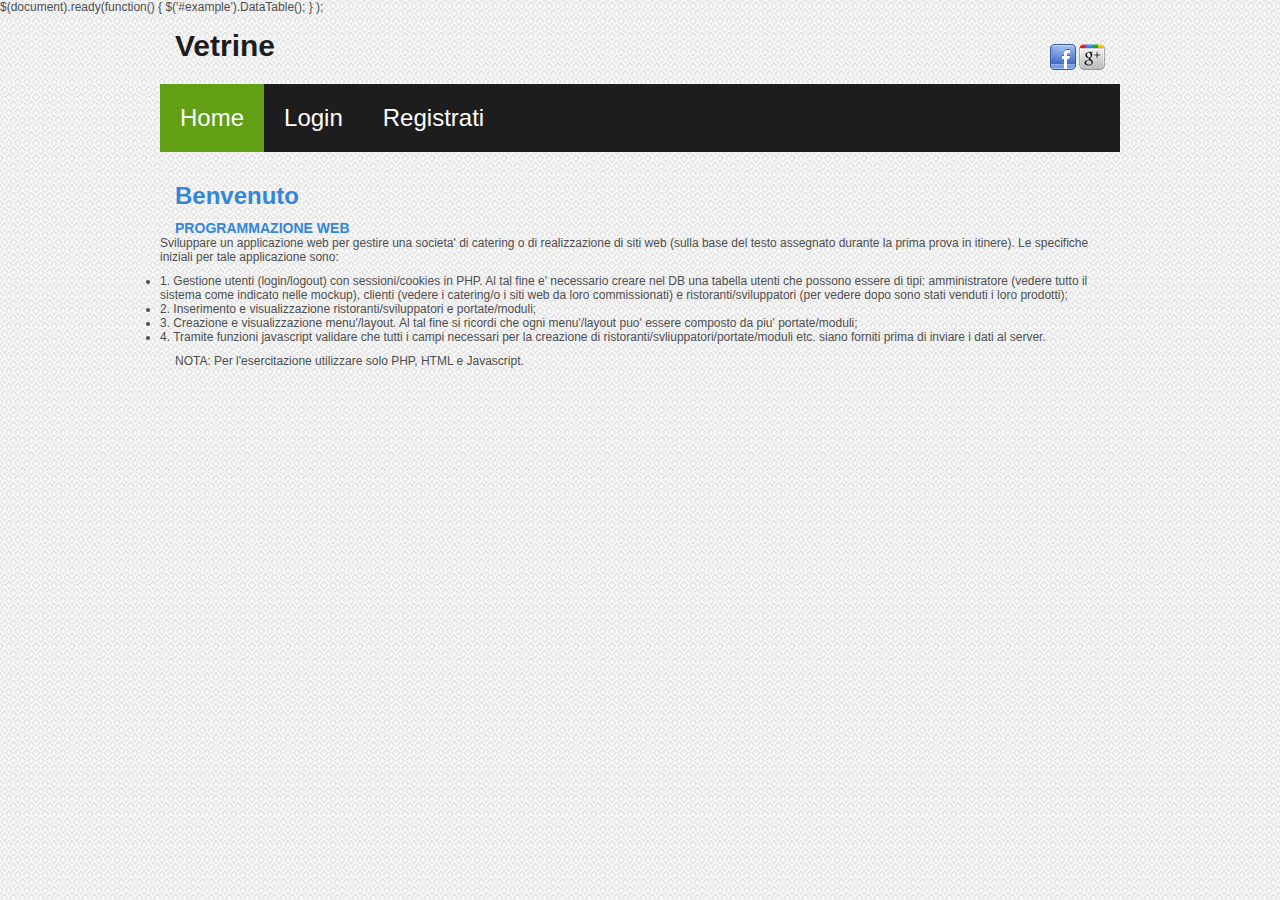
<file: index.html>
<!DOCTYPE HTML>
<html>
<head>
<meta charset="utf-8">
<meta name="viewport" content="width=device-width, initial-scale=1.0">
<title>WebSites</title>
<link href="css/styles.css" rel="stylesheet" type="text/css">
</head>
$(document).ready(function() {
    $('#example').DataTable();
} );
<body>

  <header class="container">
  	<div class="headerTop">
        <h1> Vetrine</h1>
        <ul class="socialIcons">
            <li><a href=""><img src="images/facebookIcon.png" alt="" width="26" height="26"></a></li>
            <li><a href=""><img src="images/googleIcon.png" alt="" width="26" height="26"></a></li>
        </ul>
    </div>
    
    <nav>
        <ul id="navlist">
            <li id="active"><a href="index.html">Home</a></li>
            <li><a href="login.html">Login</a></li>
            <li><a href="register.html">Registrati</a></li>
        </ul>
    </nav>
  </header>
  
 <section class="container">
  
      <div>
        <h1>Benvenuto</h1>
        <p>
        	<h3>PROGRAMMAZIONE WEB</h3>
			Sviluppare un applicazione web per gestire una societa' di catering o di realizzazione di siti web (sulla base del testo assegnato durante la prima prova in itinere). Le specifiche iniziali per tale applicazione sono:
        </p>
        <ul>
        	<li>1. Gestione utenti (login/logout) con sessioni/cookies in PHP. Al tal fine e' necessario creare nel DB una tabella utenti che possono essere di tipi: amministratore (vedere tutto il sistema come indicato nelle mockup), clienti (vedere
				i catering/o i siti web da loro commissionati) e ristoranti/sviluppatori (per
				vedere dopo sono stati venduti i loro prodotti);</li>
            <li>2. Inserimento e visualizzazione ristoranti/sviluppatori e portate/moduli;</li>
            <li>3. Creazione e visualizzazione menu'/layout. Al tal fine si ricordi che ogni
				menu'/layout puo' essere composto da piu' portate/moduli;</li>
			<li>4. Tramite funzioni javascript validare che tutti i campi necessari per la creazione
				di ristoranti/svliuppatori/portate/moduli etc. siano forniti prima di inviare
				i dati al server.</li>
        </ul>
		<p>
				NOTA: Per l'esercitazione utilizzare solo PHP, HTML e Javascript.
		</p>
       
      </div>
  
  
</body>
</html>
</file>
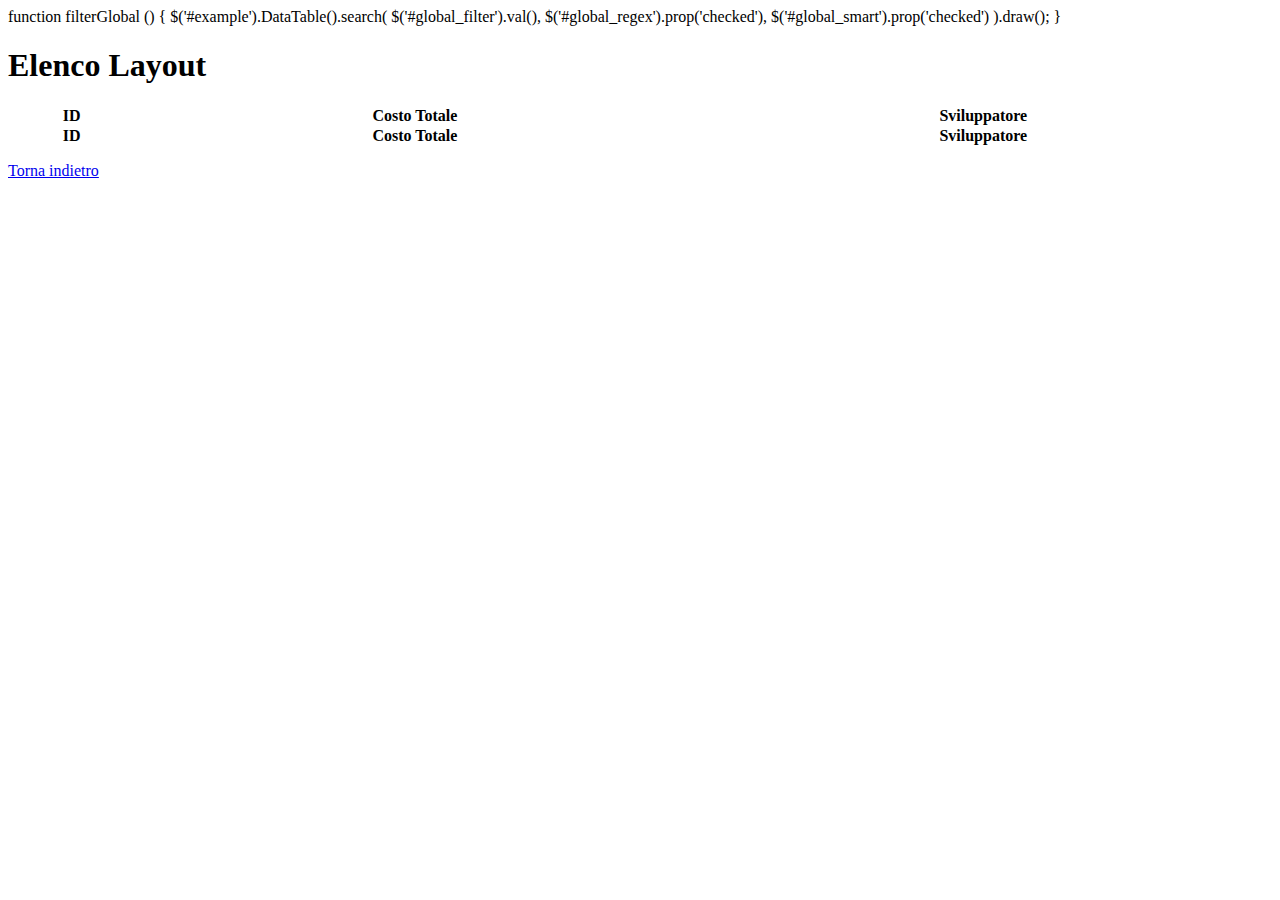
<file: datatableLayout.html>
<html>
<head>
	<link rel="stylesheet" type="text/css" href="https://cdn.datatables.net/1.10.15/css/jquery.dataTables.min.css">
	<script type="text/javascript" language="javascript" src="//code.jquery.com/jquery-1.12.4.js">
	</script>
	<script type="text/javascript" language="javascript" src="https://cdn.datatables.net/1.10.15/js/jquery.dataTables.min.js">
	</script>
</head>
function filterGlobal () {
    $('#example').DataTable().search(
        $('#global_filter').val(),
        $('#global_regex').prop('checked'),
        $('#global_smart').prop('checked')
    ).draw();
}
<h1>Elenco Layout</h1>
<table id="layout" class="display" cellspacing="0" width="100%">
        <thead>
            <tr>
                <th>ID</th>
                <th>Costo Totale</th>
				<th>Sviluppatore</th>
            </tr>
        </thead>
        <tfoot>
            <tr>
                <th>ID</th>
                <th>Costo Totale</th>
				<th>Sviluppatore</th>
            </tr>
        </tfoot>
    </table>
	</html>
<script>
$(document).ready( function() {
  $('#layout').dataTable( {
    "sAjaxSource": "datatableLayout.php",
	"bFilter": false,
        "dom": "Bfrtip",
        "responsive": true,
        "bDestroy": true,         
        "aoColumns": [
             
            { "mData": "ID" },
            { "mData": "COSTO_TOTALE"}, 
            { "mData": "SVILUPPATORE"},
            
        ],
        
    });
} )
</script>
<p>
<a href='home_admin.php'>Torna indietro</a>
</p>
</file>
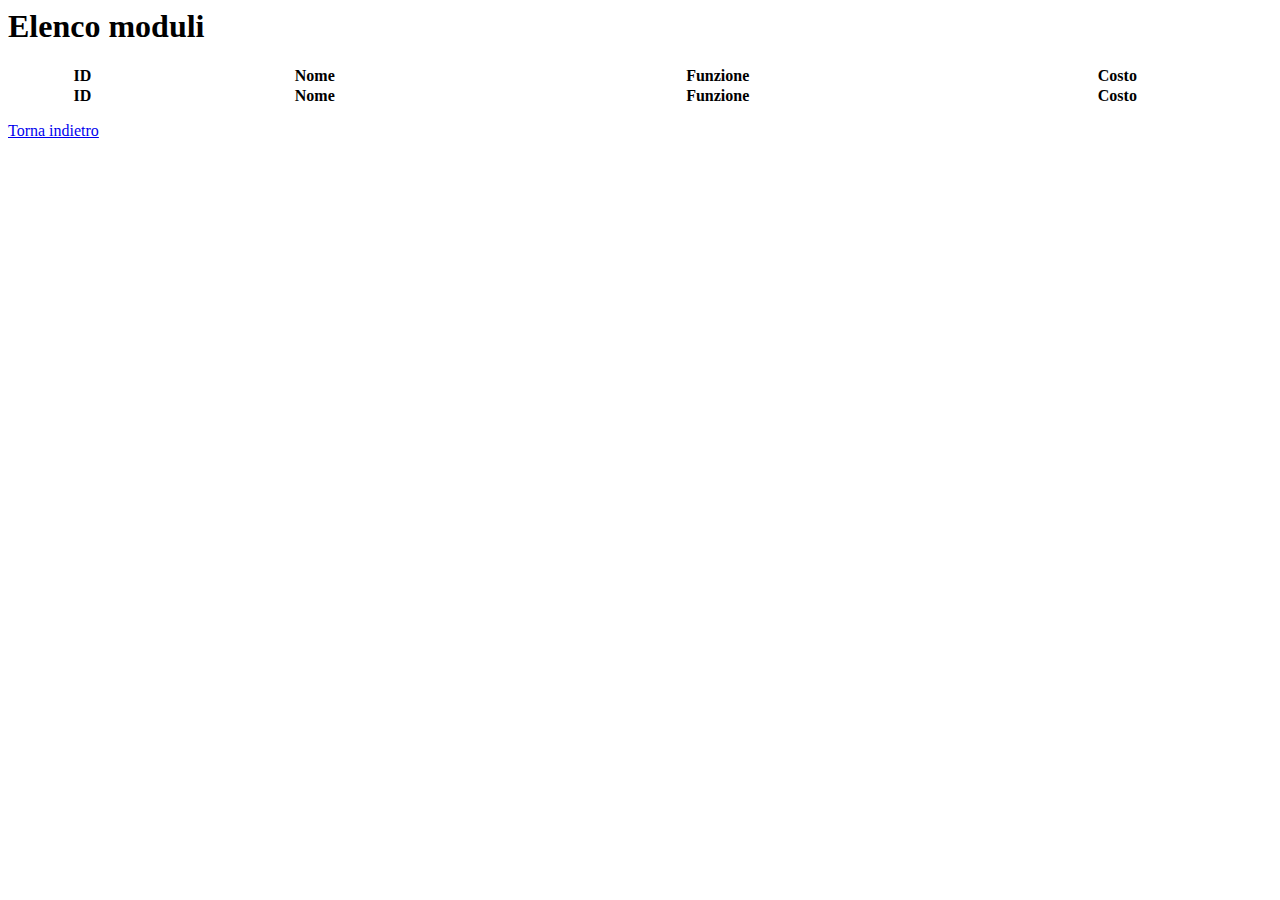
<file: datatableModulo.html>
<html>
<head>
	<link rel="stylesheet" type="text/css" href="https://cdn.datatables.net/1.10.15/css/jquery.dataTables.min.css">
	<script type="text/javascript" language="javascript" src="//code.jquery.com/jquery-1.12.4.js">
	</script>
	<script type="text/javascript" language="javascript" src="https://cdn.datatables.net/1.10.15/js/jquery.dataTables.min.js">
	</script>
</head>
<h1>Elenco moduli</h1>
<table id="modulo" class="display" cellspacing="0" width="100%">
        <thead>
            <tr>
                <th>ID</th>
                <th>Nome</th>
				<th>Funzione</th>
				<th>Costo</th>
            </tr>
        </thead>
        <tfoot>
            <tr>
                <th>ID</th>
                <th>Nome</th>
				<th>Funzione</th>
				<th>Costo</th>
            </tr>
        </tfoot>
    </table>
	</html>
<script>
$(document).ready( function() {
  $('#modulo').dataTable( {
    "sAjaxSource": "datatableModuli.php",
	"bFilter": false,
        "dom": "Bfrtip",
        "responsive": true,
        "bDestroy": true,         
        "aoColumns": [
             
            { "mData": "ID" },
            { "mData": "NOME"},
			{ "mData": "FUNZIONE"},
			{ "mData": "COSTO"},
            
        ],
        
    });
} )
</script>
<p>
<a href='home_admin.php'>Torna indietro</a>
</p>
</file>
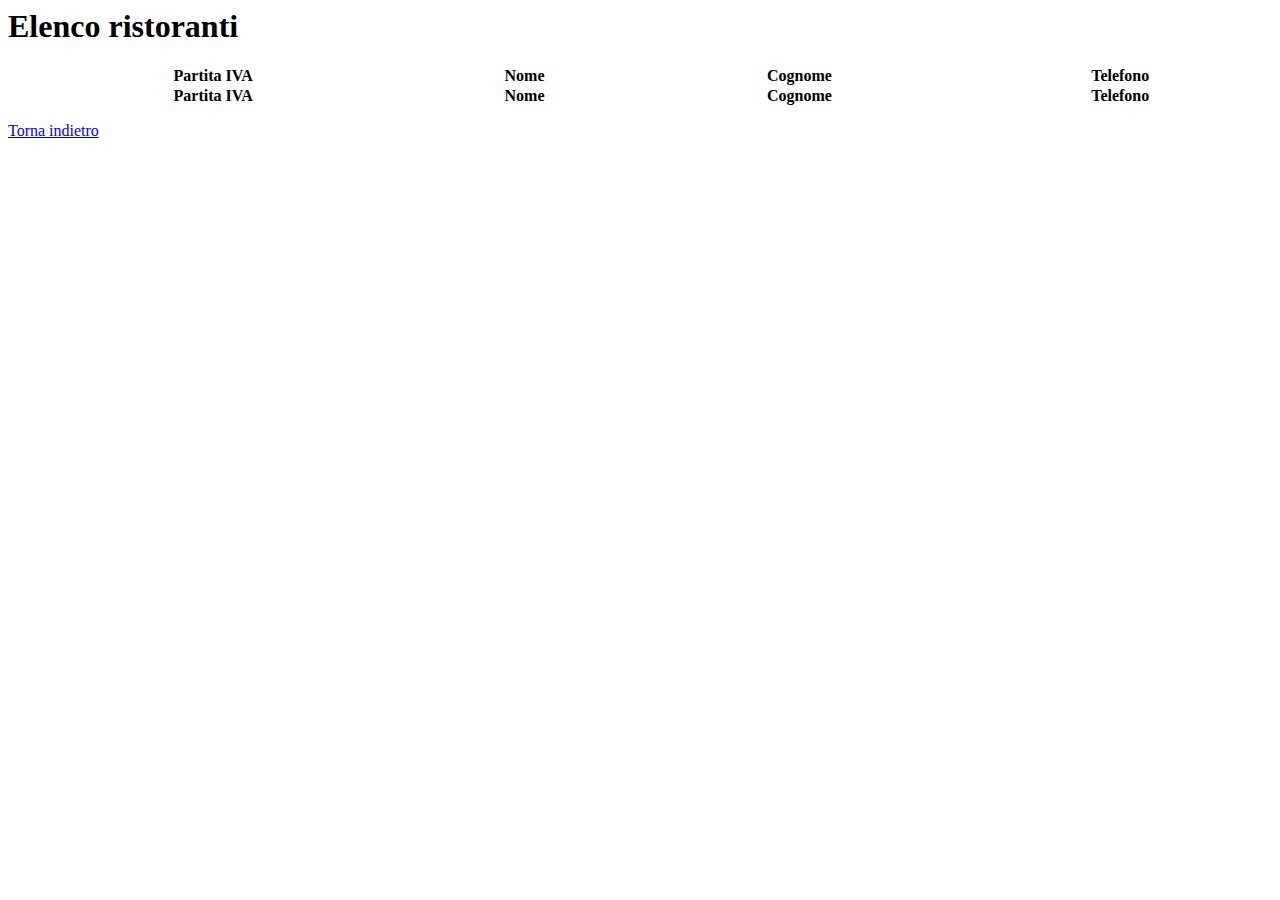
<file: datatableSviluppatore.html>
<html>
<head>
	<link rel="stylesheet" type="text/css" href="https://cdn.datatables.net/1.10.15/css/jquery.dataTables.min.css">
	<script type="text/javascript" language="javascript" src="//code.jquery.com/jquery-1.12.4.js">
	</script>
	<script type="text/javascript" language="javascript" src="https://cdn.datatables.net/1.10.15/js/jquery.dataTables.min.js">
	</script>
</head>
<h1>Elenco ristoranti</h1>
<table id="sviluppatore" class="display" cellspacing="0" width="100%">
        <thead>
            <tr>
                <th>Partita IVA</th>
                <th>Nome</th>
				<th>Cognome</th>
				<th>Telefono</th>
            </tr>
        </thead>
        <tfoot>
            <tr>
                <th>Partita IVA</th>
				<th>Nome</th>
                <th>Cognome</th>
				<th>Telefono</th>
            </tr>
        </tfoot>
    </table>
	</html>
<script>
$(document).ready( function() {
  $('#sviluppatore').dataTable( {
    "sAjaxSource": "datatableSviluppatore.php",
	"bFilter": false,
        "dom": "Bfrtip",
        "responsive": true,
        "bDestroy": true,         
        "aoColumns": [            
            { "mData": "PIVA" },
            { "mData": "NOME" },
			{ "mData": "COGNOME" },
			{ "mData": "TELEFONO"},
            
        ],
        
    });
} )
</script>
<p>
<a href='home_admin.php'>Torna indietro</a>
</p>
</file>
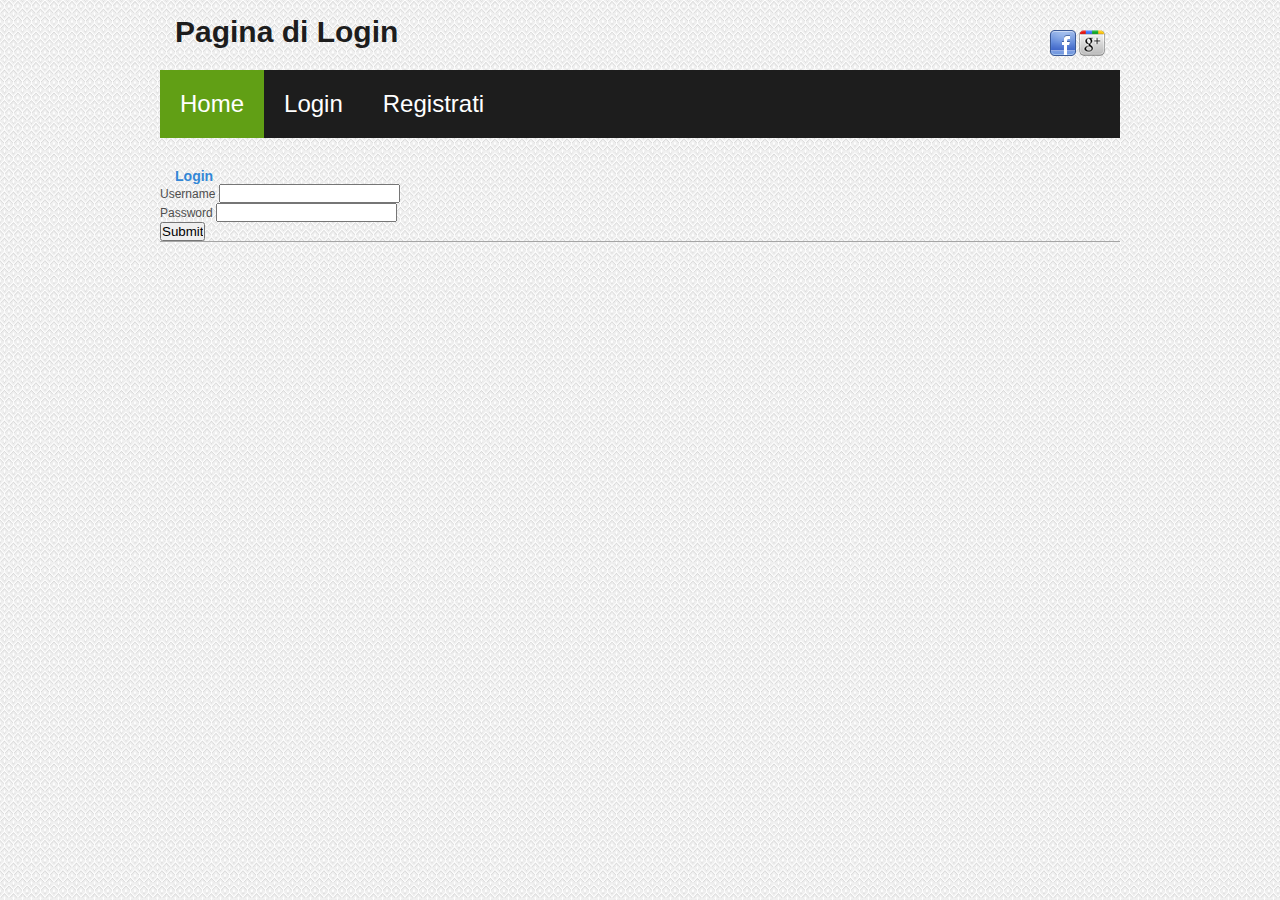
<file: login.html>
<!DOCTYPE HTML>
<html>
<head>
<meta charset="utf-8">
<meta name="viewport" content="width=device-width, initial-scale=1.0">
<title>Pagina di Login</title>
<link href="css/styles.css" rel="stylesheet" type="text/css">
</head>

<body>

  <header class="container">
  	<div class="headerTop">
        <h1>Pagina di Login</h1>
        <ul class="socialIcons">
            <li><a href=""><img src="images/facebookIcon.png" alt="" width="26" height="26"></a></li>
            <li><a href=""><img src="images/googleIcon.png" alt="" width="26" height="26"></a></li>
        </ul>
    </div>
    
    <nav>
        <ul id="navlist">
            <li id="active"><a href="index.html">Home</a></li>
            <li><a href="login.html">Login</a></li>
            <li><a href="register.html">Registrati</a></li>
        </ul>
    </nav>
  </header>

<script type='text/javascript'>
function checkForm()
{
	// Controlla che username e password non siano vuoti
	if(document.login_form.username.value == '' ||
	   document.login_form.password.value == '')
	{
		alert('Inserire username e password');
		return false;
	}
	// Se arriviamo qui, tutto ok
	return true;
}
</script>
<body>
<section class="container">
<h3>Login</h3>
<form name='login_form' action='login.php' method='post' onsubmit='return checkForm()'>
Username <input type='text' name='username'><br>
Password <input type='password' name='password'><br>
<input type='submit'>
</form>
<footer class="container">
    
</body>
</html>
</file>
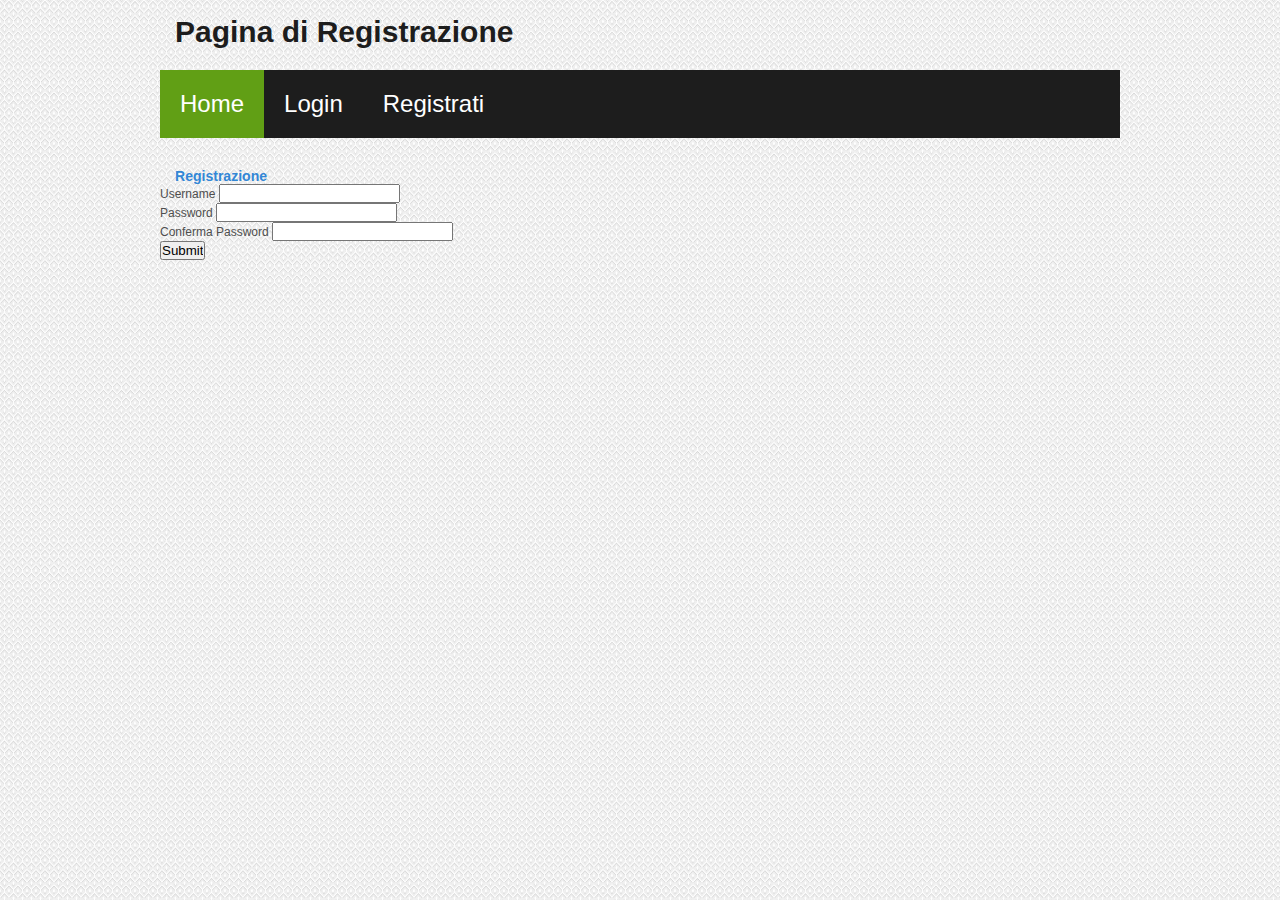
<file: register.html>
<!DOCTYPE HTML>
<html>
<head>
<meta charset="utf-8">
<meta name="viewport" content="width=device-width, initial-scale=1.0">
<title>Pagina di Registrazione</title>
<link href="css/styles.css" rel="stylesheet" type="text/css">
</head>

<body>

  <header class="container">
  	<div class="headerTop">
        <h1>Pagina di Registrazione</h1>
        
    </div>
    
    <nav>
        <ul id="navlist">
            <li id="active"><a href="index.html">Home</a></li>
            <li><a href="login.html">Login</a></li>
            <li><a href="register.html">Registrati</a></li>
        </ul>
    </nav>
  </header>

<script type='text/javascript'>
function checkForm()
{
	// Controlla che username e password non siano vuoti e che le password siano uguali
	if(document.register_form.username.value == '' || document.register_form.password.value == '' /*||
	   document.register_form.password.value != document.register_form.confirmpassword.value*/
	   )
	{
		alert('Errore nella compilazione del form');
		return false;
	}
	// Se arriviamo qui, tutto ok
	return true;
	
}
</script>
<body>
<section class="container">
<h3>Registrazione</h3>
<form name='register_form' action='register.php' method='post' onsubmit='return checkForm()'>
Username <input type='text' name='username'><br>
Password <input type='password' name='password'><br>
Conferma Password <input type='password' name='confirmpassword'><br>
<input type='submit'>
</form>

</body>
</html>
</file>
<file: css/styles.css>
* {
	margin:0;
	padding:0;
}
body {
	font-family:Arial, Helvetica, sans-serif;
	font-size:12px;	
	margin: 0;
	padding: 0;
	color: #4e4e4e;
	background: url(../images/siteBackground.png) repeat;
}
ul, ol, dl { 
	padding: 0;
	margin: 0;
}
h1, h2, h3, h4, h5, h6 {
	margin-top: 0;	
	padding-right: 15px;
	padding-left: 15px;
	color: #3387d6;
}
p, strong, .socialIcons {
	margin-top: 10px;	
	padding-right: 15px;
	padding-left: 15px;
	margin-bottom:10px;
}
a img {
	border: none;
}
a {
	color: #3387d6;
	text-decoration: underline; 
}
a:hover, a:active, a:focus { 
	color:#3387d6;
	text-decoration: none;
}
header {
}
.headerTop {
	height:54px;
	margin-top:15px;
}
header h1 {
	float:left;
	color:#1d1d1d;
	font-size:30px;
}
.headerPic img {
	float:left;
}
.socialIcons {
	float:right;
	padding-top:5px;
}
.socialIcons li {
	display:inline;
	list-style:none;
}
.contentPic {
	text-align:center;
}
.detailsLink {
	float:right;
	padding-right: 15px;
}
.sidebarTextBlock {
	padding-bottom:30px;
}
footer {
	padding: 10px 0;
	position: relative;
	clear: both;
	border-top:1px solid #a4a4a4;
	text-align:center;
}
.container {
	width: 960px;
	margin: 0 auto; 
}
.sidebar1 {
	float: left;
	width: 199px;
	padding: 10px 0;
	border-right:1px solid #a4a4a4;
}
.content {
	padding: 10px 0;
	width: 560px;
	float: left;
}
.sidebar2 {
	float: left;
	width: 199px;
	padding: 10px 0;
	border-left:1px solid #a4a4a4;
}
.content ul, .content ol { 
	padding: 0 15px 15px 40px; 
}
.clearfloat {
	clear:both;
	height:0;
	font-size: 1px;
	line-height: 0px;
}
/* ----- MAIN MENU ----- */
nav ul {
	padding-left: 0;
	margin:1px 0 30px 0;
	background-color: #1d1d1d;
	float: left;
	width: 100%;
	font-size:24px;
}
nav ul li { 
	display: inline; 
}
nav ul li a {
	padding: 20px 20px;
	background-color: #1d1d1d;
	color: #fff;
	text-decoration: none;
	float: left;
}
nav ul li a:hover {
	background-color: #619f15;
	color: #fff;
}
nav ul #active a {
	background-color: #619f15;
	color: #fff;
}

/* ----- MEDIA QUERIES ----- */
/* for 980px or less */
@media screen and (max-width: 960px) {
	.container {
		width: 95%;
	}
	.content {
		width: 65%;
	}
	.sidebar1 {
		width: 15%;
	}
	.sidebar2 {
		width: 15%;
	}
}
/* for 768px or less */
@media screen and (max-width: 768px) {
	.header {
		height:120px;
	}
	.content {
		width: auto;
		float: none;
	}
	.sidebar1 {
		width: auto;
		float: none;
		border-bottom:1px solid #dcdcdc;
		border-right:none;
		padding-top:15px;
	}
	.sidebar2 {
		width: auto;
		float: none;
		border-top:1px solid #dcdcdc;
		border-left:none;
		padding-top:15px;
	}
}
/* for 480px or less */
@media screen and (max-width: 480px) {
	.headerTop {
		margin-top:0px;
	}
	.headerTop h1 {
		font-size: 14px;
		padding:20px 0 0 15px;
	}
	h2 {
		font-size:14px;
	}
	.sidebar1 {
		display:none;
	}
	.header .socialIcons {
		float:right;
		padding:3px;
	}
	nav ul {
		font-size:14px;
	}
	nav ul li a {
		padding: 10px 14px;
	}
	.footer {
		font-size:10px;
	}
}
img {
	max-width: 100%;
	height: auto;
	width: auto;
}
</file>
